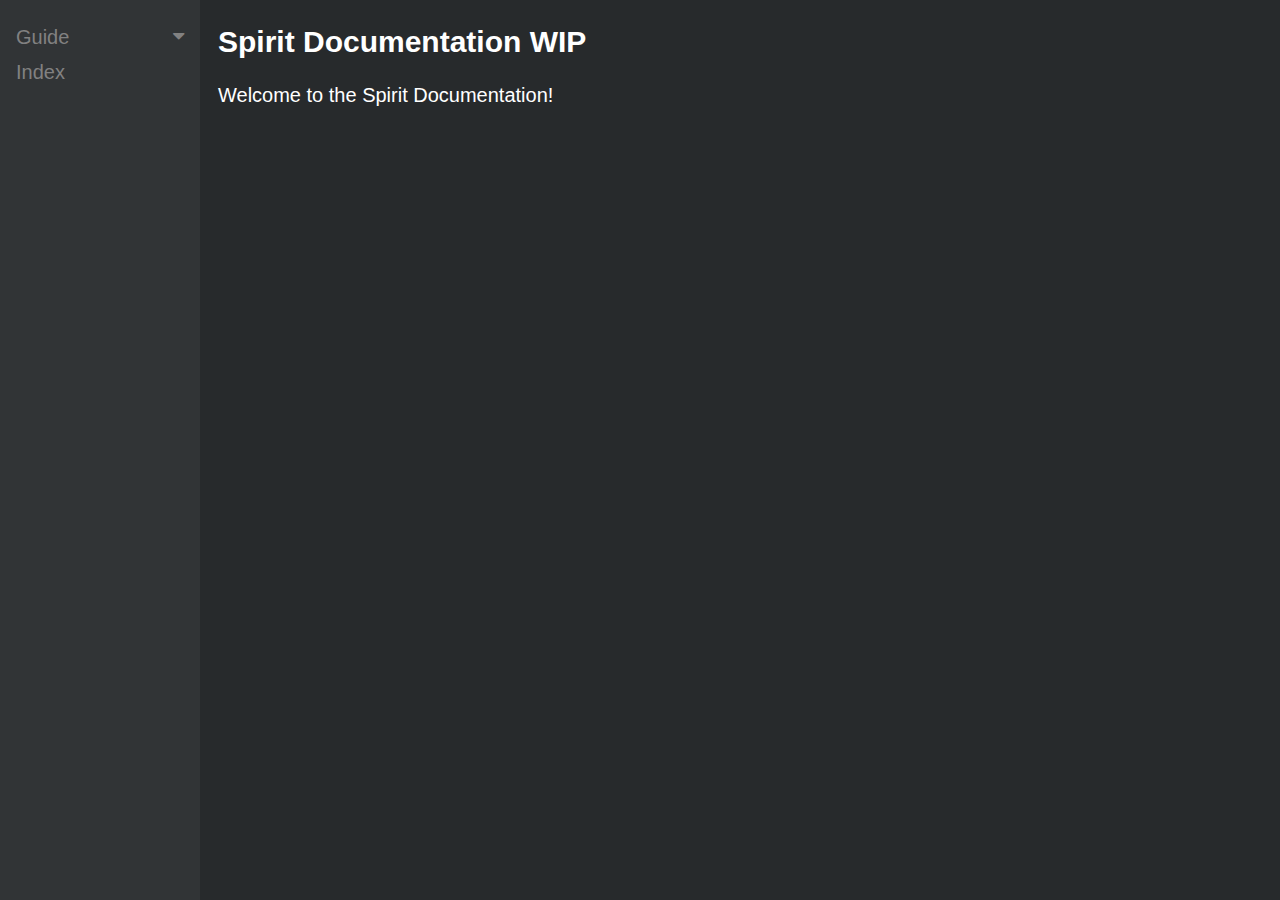
<file: Documentation/index.html>
<!DOCTYPE html>
<html>
    <head>
        <title>Index - Spirit Documentation</title>
        <meta name="viewport" content="width=device-width, initial-scale=1">
        <link rel="stylesheet" href="style.css">
        <link rel="stylesheet" href="https://cdnjs.cloudflare.com/ajax/libs/font-awesome/4.7.0/css/font-awesome.min.css">
    </head>

    <body>

        <div class="sidenav">
            <button class="dropdown-btn">Guide
                <i class="fa fa-caret-down down"></i>
            </button>
            <div class="dropdown-container" style="display: none;">
                <a href="/guides/getting_started.html">Getting Started</a>
                <a href="/guides/scenes.html">Creating a Scene</a>
                <a href="/guides/gui.html">Creating a GUI</a>
                <a href="/guides/audio.html">Spatial Audio</a>
                <a href="/guides/net.html">Networking</a>
            </div>
            <a href="/index.html">Index</a>
        </div>

        <div class="main">
            <h2>Spirit Documentation WIP</h2>
            <p>Welcome to the Spirit Documentation!</p>
        </div>

        <script>
            var dropdown = document.getElementsByClassName("dropdown-btn");
            var i;

            for (i = 0; i < dropdown.length; i++) {
                dropdown[i].addEventListener("click", function () {
                    this.classList.toggle("active");
                    this.children[0].classList.toggle("fa-caret-down");
                    this.children[0].classList.toggle("fa-caret-up");
                    var dropdownContent = this.nextElementSibling;
                    if (dropdownContent.style.display === "block") {
                        dropdownContent.style.display = "none";
                    } else {
                        dropdownContent.style.display = "block";
                    }
                });
            }
        </script>
    </body>
</html>
</file>
<file: Documentation/style.css>
* {
  scrollbar-color: #686f73 #303536;
}

body {
  font-family: "Lato", sans-serif;
  background-color: #272a2c;
  color: white;
}

/* Fixed sidenav, full height */
.sidenav {
  height: 100%;
  width: 200px;
  position: fixed;
  z-index: 1;
  top: 0;
  left: 0;
  background-color: rgb(49, 52, 54);
  color: white;
  overflow-x: hidden;
  padding-top: 20px;
  transition: left 0.3s; /* Transition effect when sliding down (and up) */
  border-color:white;
}

/* Style the sidenav links and the dropdown button */
.sidenav a, .dropdown-btn {
  padding: 6px 8px 6px 16px;
  text-decoration: none;
  font-size: 20px;
  color: #818181;
  display: block;
  border: none;
  background: none;
  width: 100%;
  text-align: left;
  cursor: pointer;
  outline: none;
}

/* On mouse-over */
.sidenav a:hover, .dropdown-btn:hover {
  color: #f1f1f1;
}

/* Main content */
.main {
  margin-left: 200px; /* Same as the width of the sidenav */
  font-size: 20px; /* Increased text to enable scrolling */
  padding: 0px 10px;
}

/* Add an active class to the active dropdown button */
.active {
  background-color: rgb(0, 128, 17);
  color: white;
}

/* Dropdown container (hidden by default). Optional: add a lighter background color and some left padding to change the design of the dropdown content */
.dropdown-container {
  display: none;
  background-color: #262626;
  padding-left: 8px;
}

/* Optional: Style the caret down icon */
.fa-caret-down {
  float: right;
  padding-right: 8px;
}

/* Some media queries for responsiveness */
@media screen and (max-height: 450px) {
  .sidenav {padding-top: 15px;}
  .sidenav a {font-size: 18px;}
}

table, th, td {
  border: 1px solid black;
  border-radius: 3px;
  border-collapse: collapse;
}
code {
  display: block;
  background-color: rgb(9, 7, 5);
  font-family: 'Roboto Mono', monospace;
  font-size: 14px;
  padding: 10px;
  margin: 0;
  line-height: 1.5;
}
</file>
